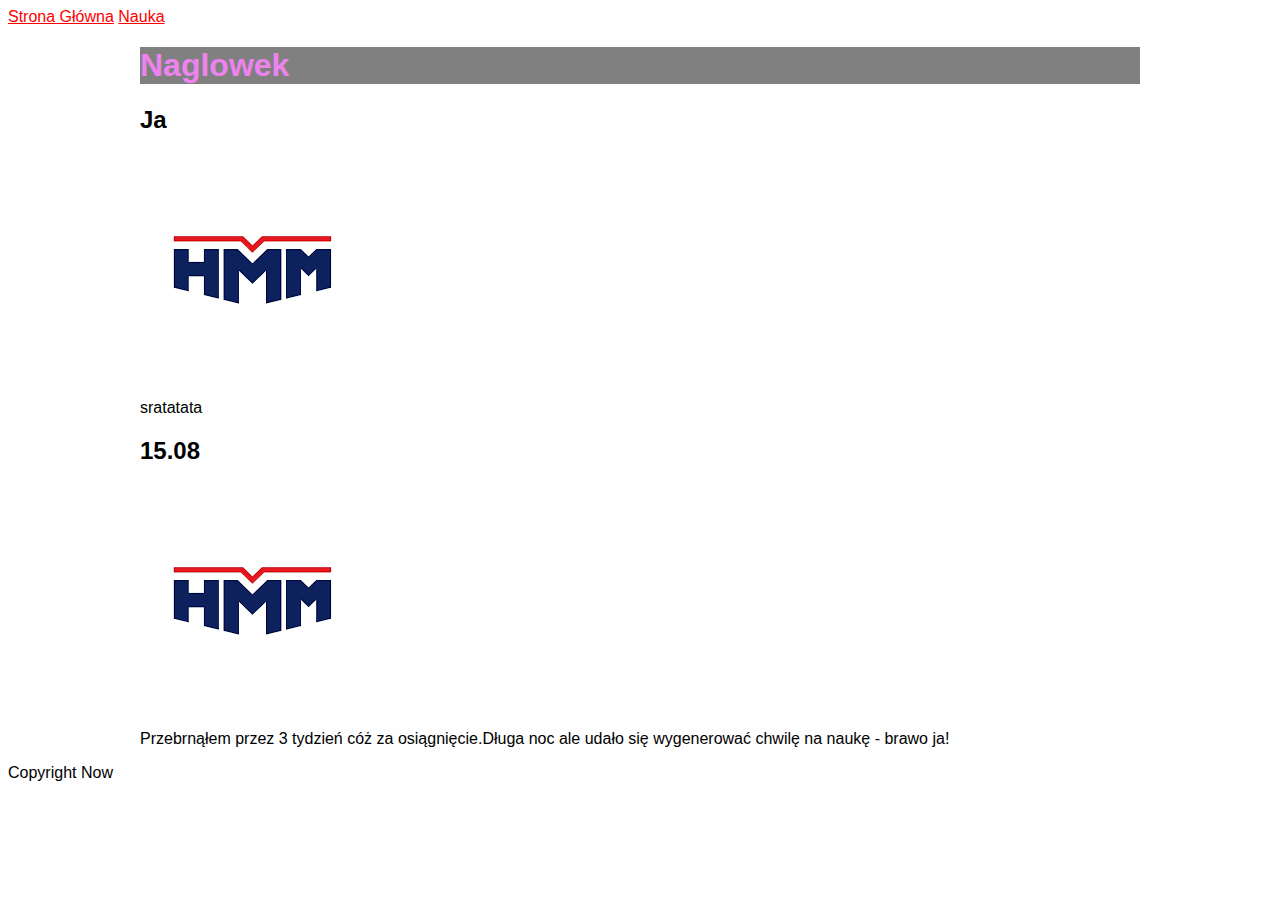
<file: index.html>
<!DOCTYPE html>
<html lang="pl">
  <head>
    <meta charset="UTF-8" />
    <meta name="viewport" content="width=device-width, initial-scale=1.0" />
    <meta http-equiv="X-UA-Compatible" content="ie=edge" />
    <link rel="stylesheet" href="style.css" />
    <title>Document</title>
  </head>

  <body>
      <nav class="navigation">
        <a href="index.html" class="navigation__link">Strona Główna</a>
        <a href="nauka.html" class="navigation__link">Nauka</a>
    </nav>

    <main class="main">
      <header class="main__header">
        <h1 class="main__heading">Naglowek</h1>
      </header>
      <section class="about">
        <h2 class="about__heading">Ja</h2>
        <img class="about__picture" src="hmm.png" alt="Logo Hmm" />
        <p class="about__description">
          sratatata<j/p>
        </p>
      </section>
      <section>
        <h2>15.08</h2>
        <img src="hmm.png" alt="Logo Hmm" />
        <p>
          Przebrnąłem przez 3 tydzień cóż za osiągnięcie.Długa noc ale udało się
          wygenerować chwilę na naukę - brawo ja!<j/p>
        </p>
      </section>
    </main>

    <footer>
      <p class="footer__paragraph--js"></p>
    </footer>
    <script src="index.js"></script>
  </body>
</html>
</file>
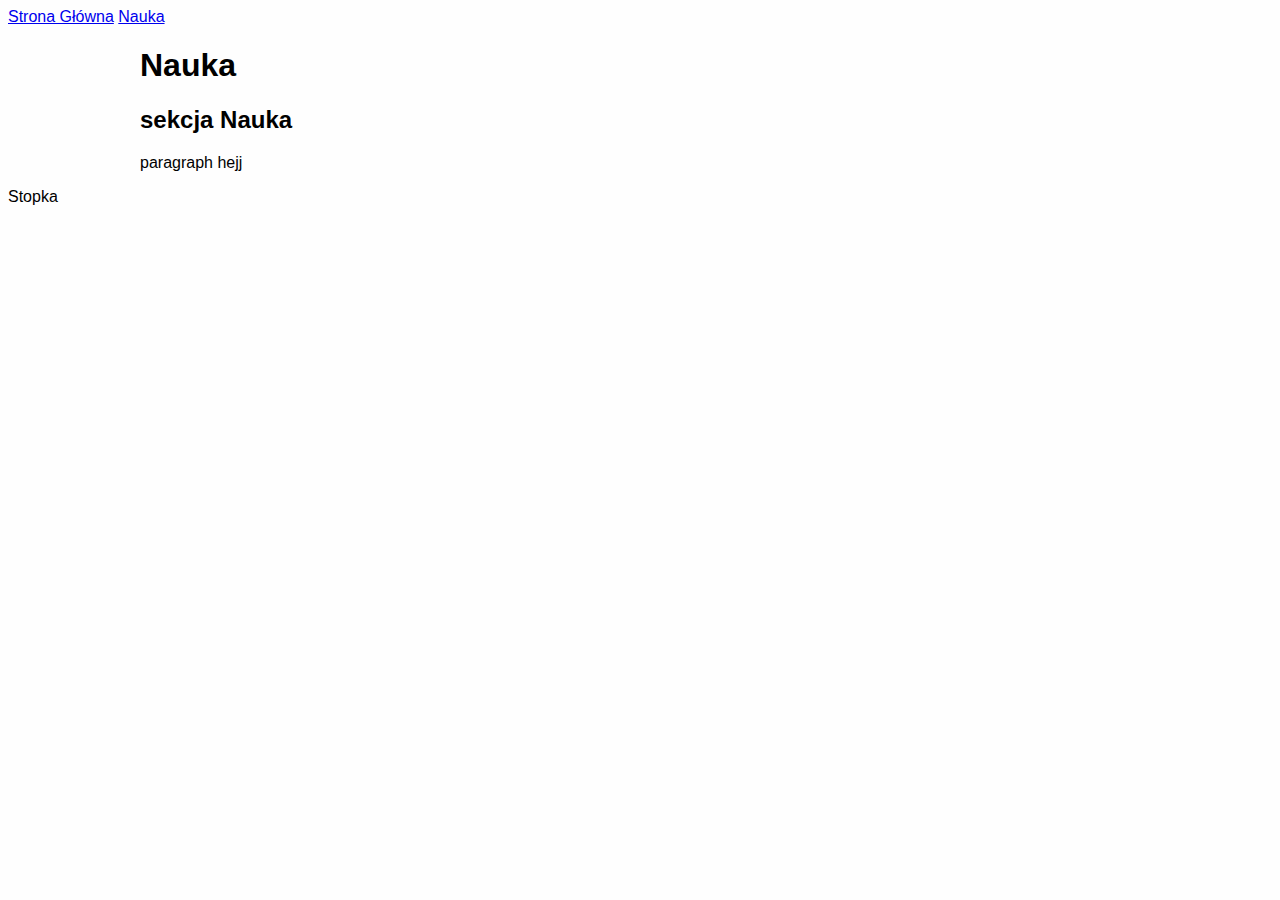
<file: nauka.html>
<!DOCTYPE html>
<html lang="pl">
  <head>
    <meta charset="UTF-8" />
    <meta name="viewport" content="width=device-width, initial-scale=1.0" />
    <meta http-equiv="X-UA-Compatible" content="ie=edge" />
    <link rel="stylesheet" href="style.css">
    <title>Document</title>
  </head>
  
  <body>
    <header class="header">
        <nav>
          <a href="index.html">Strona Główna</a>
          <a href="nauka.html">Nauka</a>
        </nav>
    </header>

    <main class="main">
      <header>
        <h1 class="title">Nauka</h1>
      </header>
      <section>
        <h2>sekcja Nauka</h2>
        <p>paragraph hejj</p>
      </section>
    </main>

    <footer>
        <p>Stopka</p>
    </footer>
    <script src="index.js"></script>
  </body>
</html>
</file>
<file: style.css>
body {
  font-family: sans-serif;
  background-color: #fefefe;
}

.main__header {
  color: red;
}

.main__heading {
  color: violet;
  background-color: grey;
}

.main {
  margin: 0 auto;
  max-width: 1000px;
}


.navigation__link {
    color: red;
}
</file>
